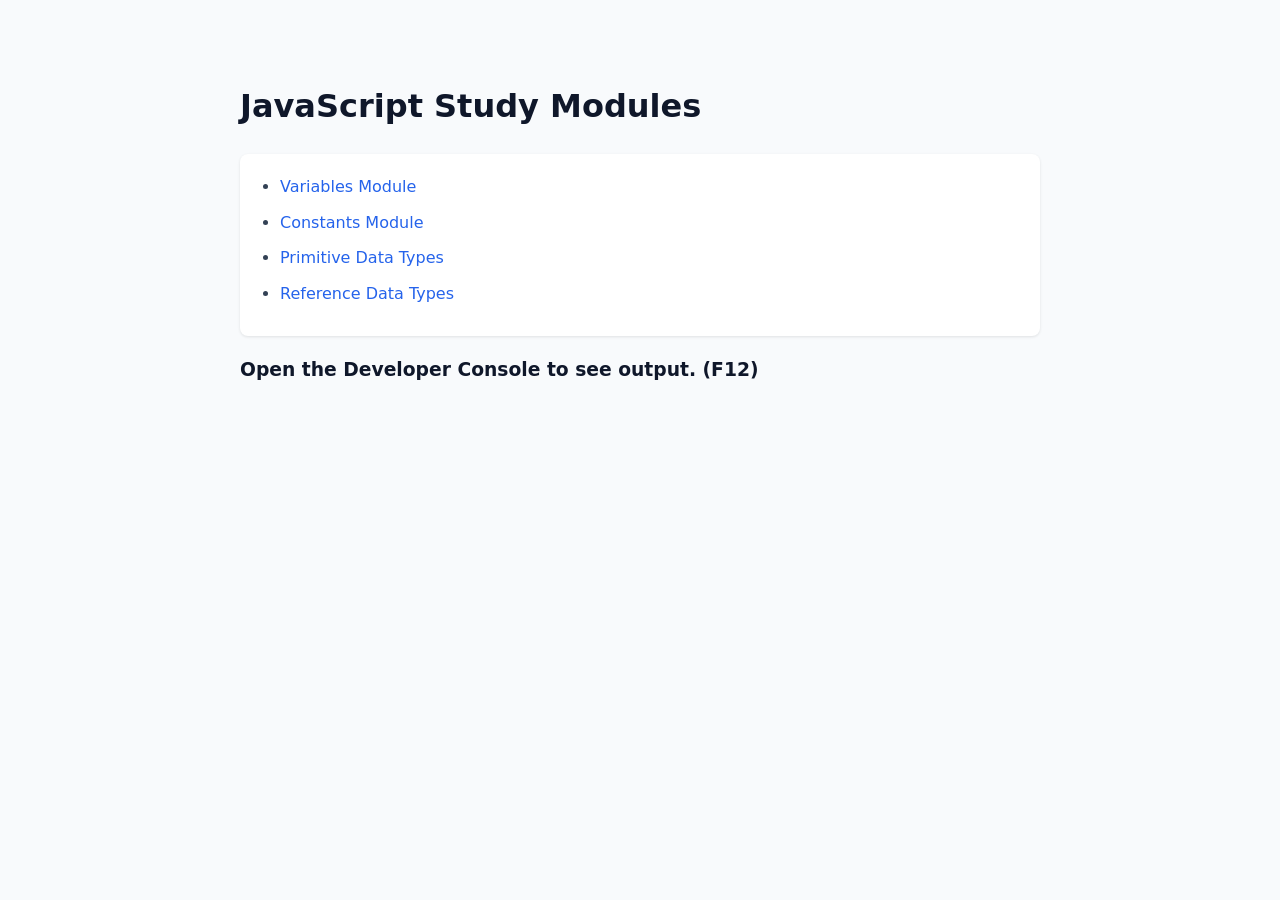
<file: index.html>
<!DOCTYPE html>
<html lang="en">
<head>
    <meta charset="UTF-8">
    <title>JS Learning Hub</title>
    <link rel="stylesheet" href="style.css">
</head>
<body>
    <h1>JavaScript Study Modules</h1>
    <ul>
        <li><a href="variables.html">Variables Module</a></li>
        <li><a href="constants.html">Constants Module</a></li>
        <li><a href="primitives.html">Primitive Data Types</a></li>
        <li><a href="reference.html">Reference Data Types</a></li>
    </ul>
    <h3>Open the Developer Console to see output. (F12)</h3>
</body>
</html>
</file>
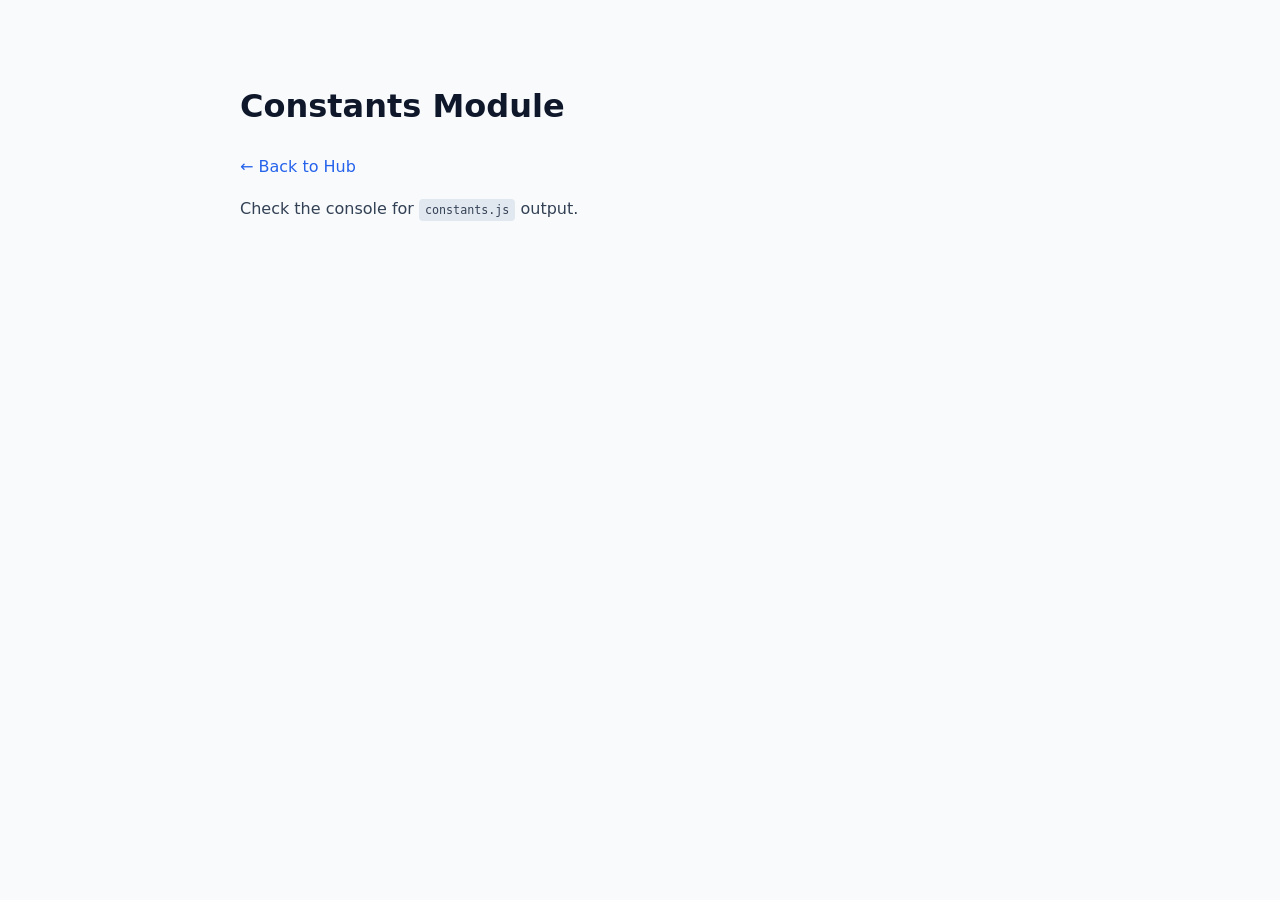
<file: constants.html>
<!DOCTYPE html>
<html lang="en">
<head>
    <meta charset="UTF-8">
    <title>Constants Lab</title>
    <link rel="stylesheet" href="style.css">
</head>
<body>
    <h1>Constants Module</h1>
    <p><a href="index.html">← Back to Hub</a></p>
    <p>Check the console for <code>constants.js</code> output.</p>
    <script src="constants.js"></script>
</body>
</html>
</file>
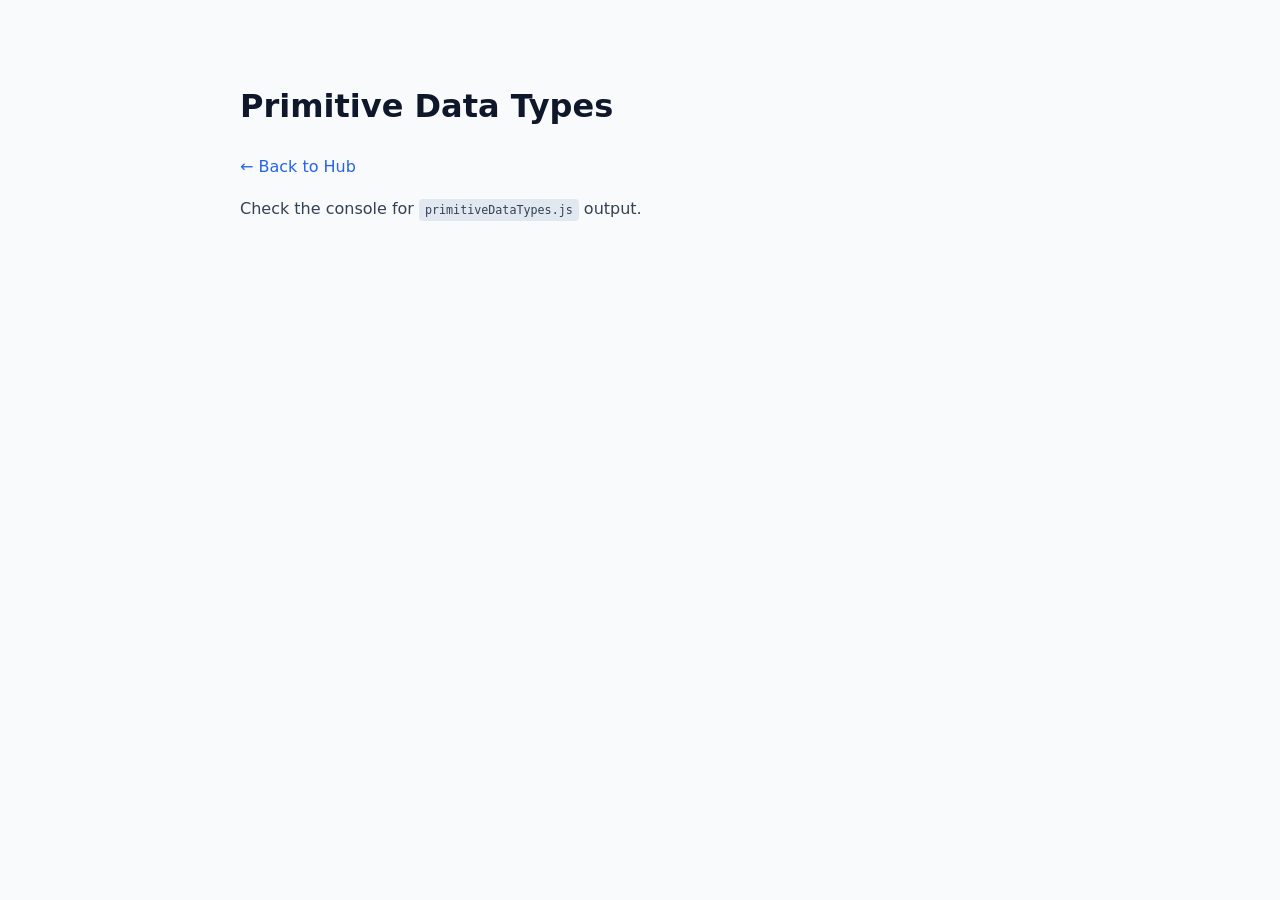
<file: primitives.html>
<!DOCTYPE html>
<html lang="en">
<head>
    <meta charset="UTF-8">
    <title>Primitive Types Lab</title>
    <link rel="stylesheet" href="style.css">
</head>
<body>
    <h1>Primitive Data Types</h1>
    <p><a href="index.html">← Back to Hub</a></p>
    <p>Check the console for <code>primitiveDataTypes.js</code> output.</p>
    <script src="primitiveDataTypes.js"></script>
</body>
</html>
</file>
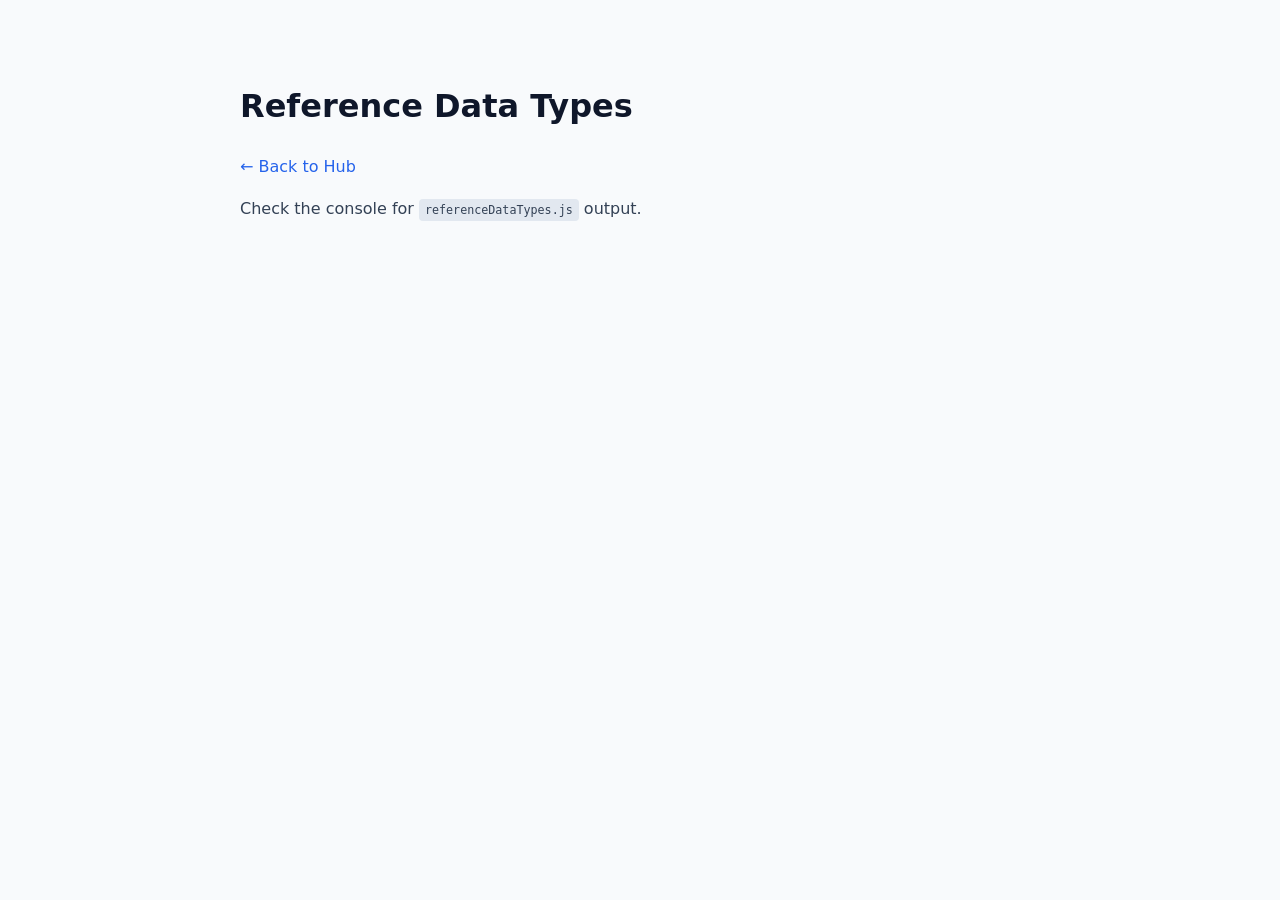
<file: reference.html>
<!DOCTYPE html>
<html lang="en">
<head>
    <meta charset="UTF-8">
    <title>Reference Types Lab</title>
    <link rel="stylesheet" href="style.css">
</head>
<body>
    <h1>Reference Data Types</h1>
    <p><a href="index.html">← Back to Hub</a></p>
    <p>Check the console for <code>referenceDataTypes.js</code> output.</p>
    <script src="referenceDataTypes.js"></script>
</body>
</html>
</file>
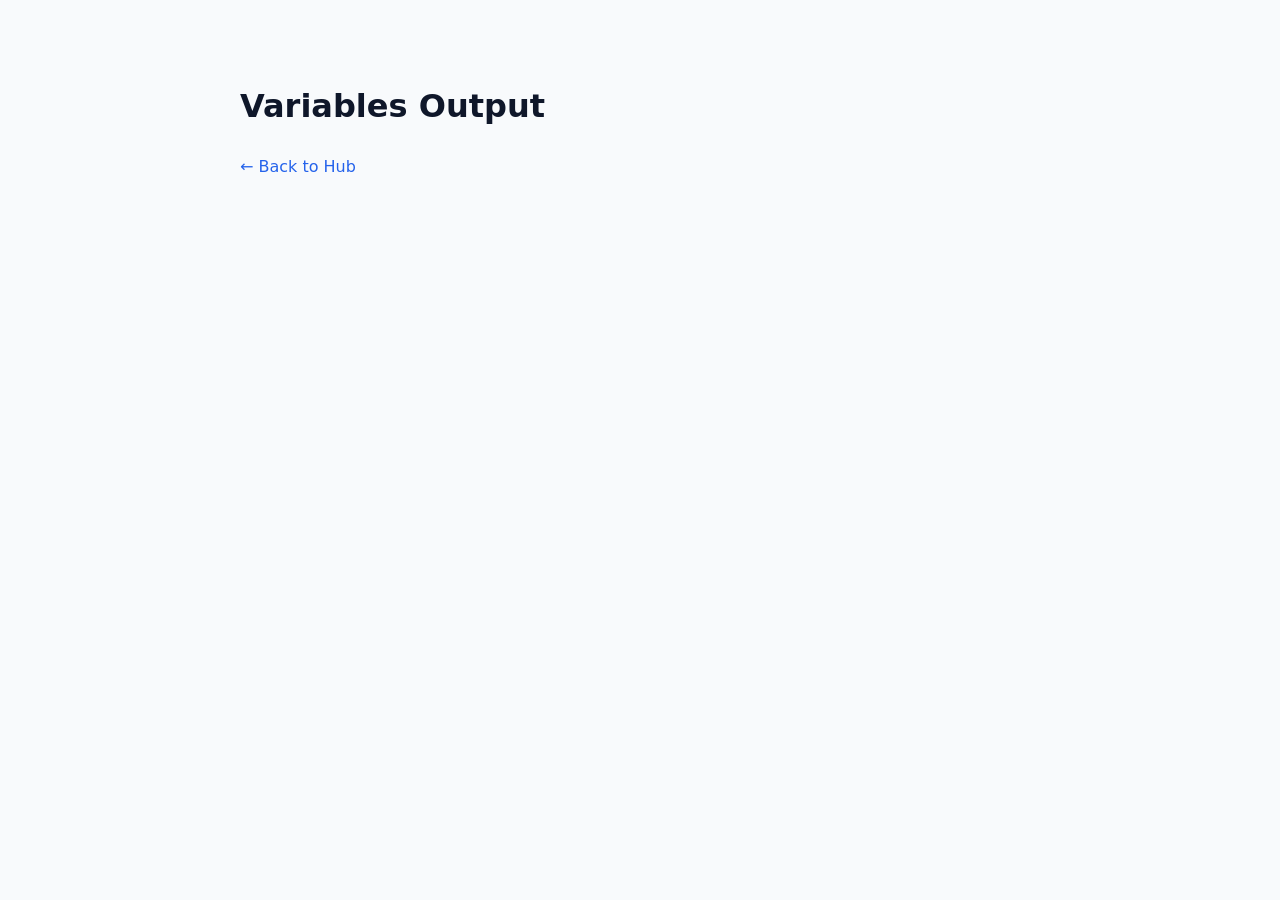
<file: variables.html>
<!DOCTYPE html>
<html lang="en">
<head>
    <title>Variables Lab</title>
    <link rel="stylesheet" href="style.css">
</head>
<body>
    <h1>Variables Output</h1>
    <a href="index.html">← Back to Hub</a>
    <script src="variables.js"></script>
</body>
</html>
</file>
<file: style.css>
body {
    font-family: system-ui, -apple-system, sans-serif;
    line-height: 1.6;
    max-width: 800px;
    margin: 40px auto;
    padding: 20px;
    background-color: #f8fafc;
    color: #334155;
}

h1, h3 {
    color: #0f172a;
}

a {
    color: #2563eb;
    text-decoration: none;
    font-weight: 500;
}

a:hover {
    text-decoration: underline;
    color: #1d4ed8;
}

code {
    background-color: #e2e8f0;
    padding: 4px 6px;
    border-radius: 4px;
    font-family: monospace;
    font-size: 0.9em;
}

ul {
    background: #ffffff;
    padding: 20px 20px 20px 40px;
    border-radius: 8px;
    box-shadow: 0 1px 3px rgba(0,0,0,0.1);
}

li {
    margin-bottom: 10px;
}
</file>
